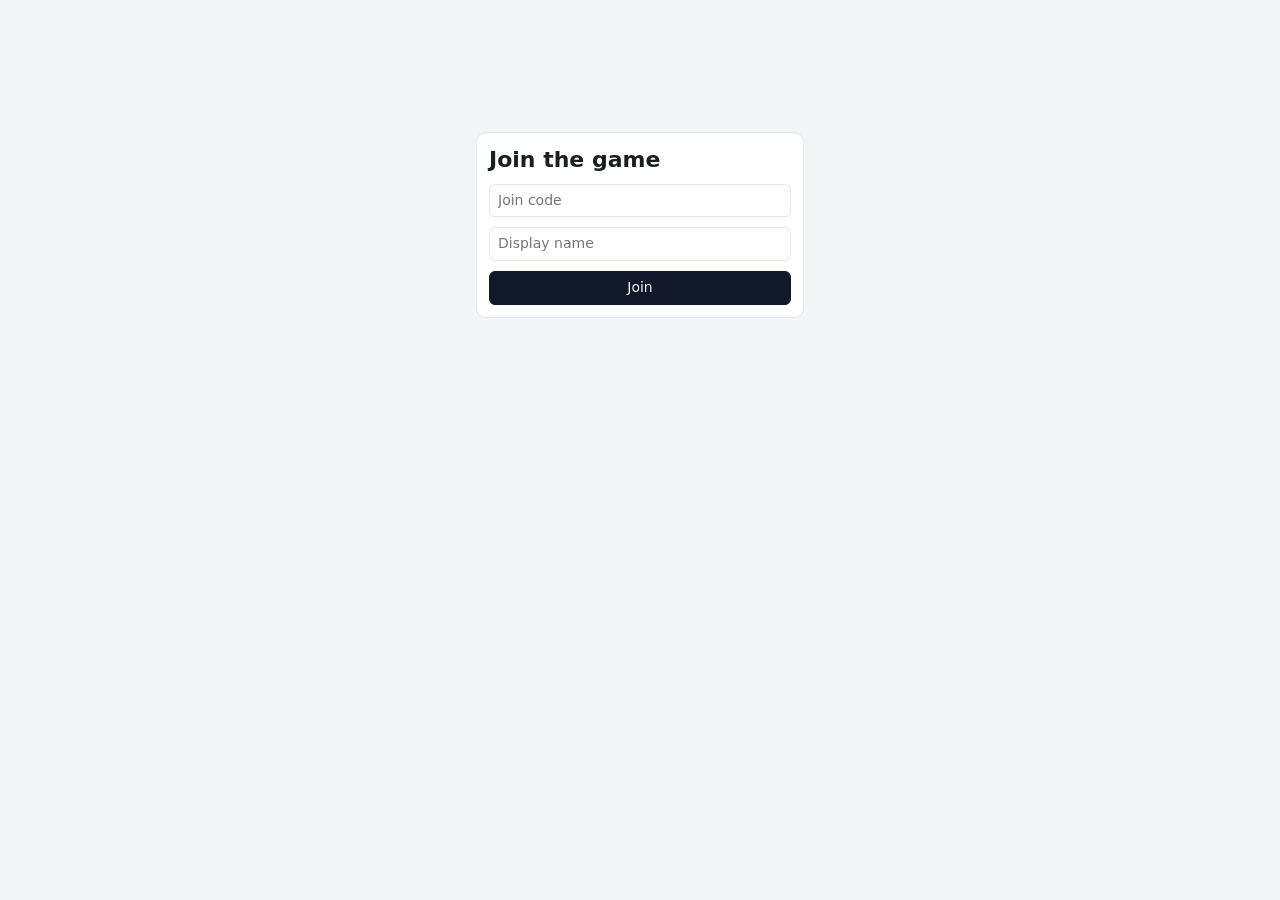
<file: static/index.html>
<!doctype html>
<html lang="en">
<head>
<meta charset="utf-8">
<meta name="viewport" content="width=device-width, initial-scale=1, viewport-fit=cover">
<title>Exchange</title>
<link rel="icon" href="data:,">
<link rel="stylesheet" href="/static/style.css">
</head>
<body>

<div id="join" class="center-card" hidden>
  <div class="panel">
    <h1>Join the game</h1>
    <form id="join-form">
      <input id="join-code" placeholder="Join code" autocomplete="off" autocapitalize="characters" required>
      <input id="join-name" placeholder="Display name" maxlength="24" autocomplete="nickname" required>
      <button class="primary" type="submit">Join</button>
    </form>
  </div>
</div>

<div id="app" hidden>
  <header class="top">
    <span class="brand"><span id="conn" class="dot"></span><span id="sess-code"></span></span>
    <span class="stat"><small>Player</small><b id="me-name"></b></span>
    <span class="stat"><small>Cash</small><b id="me-cash"></b></span>
    <span class="stat"><small>Available</small><b id="me-avail"></b></span>
    <span class="stat"><small>P&amp;L</small><b id="me-pnl"></b></span>
    <span class="spacer"></span>
    <button id="cancel-everything">Cancel all orders</button>
  </header>
  <div id="ended" class="banner" hidden>This session has ended. Everything is read-only.</div>

  <main class="grid">
    <div class="col">
      <section class="panel">
        <div id="tabs" class="tabs"></div>
        <div id="contract-view"></div>
      </section>
      <section class="panel">
        <h2>My open orders</h2>
        <div class="scroll h" id="my-orders"></div>
      </section>
    </div>
    <div class="col">
      <section class="panel">
        <h2>Announcements</h2>
        <ul class="feed scroll h" id="announcements"></ul>
      </section>
      <section class="panel">
        <h2>My positions</h2>
        <div id="my-positions"></div>
      </section>
      <section class="panel">
        <h2>Leaderboard <span class="right muted" id="lb-note"></span></h2>
        <div id="leaderboard"></div>
      </section>
    </div>
  </main>
</div>

<template id="contract-tpl">
  <div class="contract-head">
    <h1 data-f="name"></h1>
    <span data-f="meta" class="muted"></span>
  </div>
  <p data-f="desc" class="muted" style="margin:0 0 10px"></p>
  <div class="trade-area">
    <div class="ladder-box">
      <div class="scroll" style="max-height:440px">
        <table class="ladder">
          <thead><tr><th>Bid size</th><th>Price</th><th>Ask size</th></tr></thead>
          <tbody data-f="ladder"></tbody>
        </table>
      </div>
    </div>
    <div class="entry">
      <div class="lastbox"><span>Last <b data-f="last" class="num"></b></span><span>Mid <b data-f="mid" class="num"></b></span></div>
      <div class="row">
        <label>Price<input data-f="price" type="number" inputmode="numeric"></label>
        <label>Qty<input data-f="qty" type="number" inputmode="numeric" min="1" value="1"></label>
      </div>
      <label class="chk"><input data-f="ioc" type="checkbox"> IOC (fill now or cancel)</label>
      <div class="row">
        <button class="buy" data-act="buy">Buy</button>
        <button class="sell" data-act="sell">Sell</button>
      </div>
      <div class="row">
        <button data-act="mkt-buy">Market buy</button>
        <button data-act="mkt-sell">Market sell</button>
      </div>
      <button data-act="cancel-contract">Cancel my orders here</button>
    </div>
    <div class="tape">
      <h2>Trades</h2>
      <div class="scroll" style="max-height:200px"><table><tbody data-f="tape"></tbody></table></div>
    </div>
  </div>
</template>

<script src="/static/common.js"></script>
<script src="/static/app.js"></script>
</body>
</html>
</file>
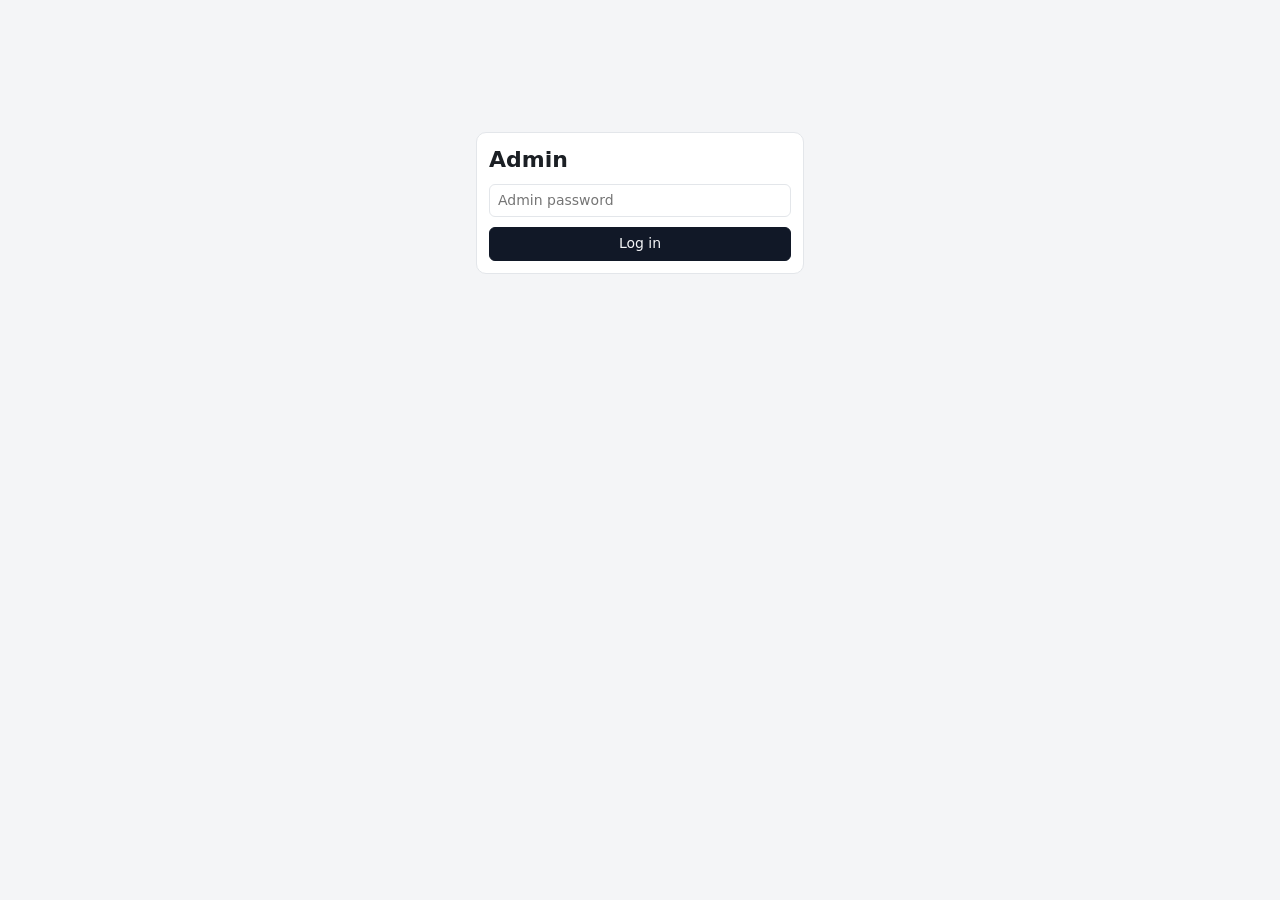
<file: static/admin.html>
<!doctype html>
<html lang="en">
<head>
<meta charset="utf-8">
<meta name="viewport" content="width=device-width, initial-scale=1, viewport-fit=cover">
<title>Exchange admin</title>
<link rel="icon" href="data:,">
<link rel="stylesheet" href="/static/style.css">
</head>
<body>

<div id="login" class="center-card" hidden>
  <div class="panel">
    <h1>Admin</h1>
    <form id="login-form">
      <input id="password" type="password" placeholder="Admin password" autocomplete="current-password" required>
      <button class="primary" type="submit">Log in</button>
    </form>
  </div>
</div>

<div id="app" hidden>
  <header class="top">
    <span class="brand"><span id="conn" class="dot"></span>Exchange admin</span>
    <label class="stat"><small>Session</small><select id="session-select"></select></label>
    <span class="stat"><small>Join code</small><b id="join-code">–</b></span>
    <span class="stat"><small>Status</small><b id="sess-status">–</b></span>
    <span class="spacer"></span>
    <button id="end-session" hidden>End session</button>
    <button id="logout" class="link">Log out</button>
  </header>

  <section id="new-session" class="panel" style="margin:12px 16px" hidden>
    <h2>Start a new session</h2>
    <form id="session-form" class="inline">
      <label>Join code<input id="ns-code" required maxlength="20" autocapitalize="characters"></label>
      <label>Starting cash<input id="ns-cash" type="number" value="10000" min="1" required></label>
      <button class="primary" type="submit">Create session</button>
    </form>
  </section>

  <main class="grid" id="session-view" hidden>
    <div class="col">
      <section class="panel" id="contract-editor">
        <h2 id="ce-title">New contract</h2>
        <form id="contract-form" class="inline">
          <label>Name<input id="ce-name" required maxlength="40"></label>
          <label style="flex:1 1 220px">Description<input id="ce-desc"></label>
          <label>Type<select id="ce-kind"><option value="binary">binary</option><option value="numeric">numeric</option></select></label>
          <label>Min<input id="ce-min" type="number" value="0"></label>
          <label>Max<input id="ce-max" type="number" value="100"></label>
          <label>Tick<input id="ce-tick" type="number" value="1" min="1"></label>
          <button class="primary" type="submit" id="ce-submit">Create</button>
          <button type="button" id="ce-cancel" hidden>Cancel edit</button>
        </form>
      </section>
      <section class="panel">
        <h2>Contracts</h2>
        <div class="scroll" id="contracts"></div>
      </section>
      <section class="panel">
        <h2>Players</h2>
        <div class="scroll" id="players"></div>
      </section>
      <section class="panel">
        <h2>Open orders</h2>
        <div class="scroll h" id="open-orders"></div>
      </section>
      <section class="panel">
        <h2>Order log <span class="right muted">latest 200</span></h2>
        <div class="scroll h" id="order-log"></div>
      </section>
    </div>
    <div class="col">
      <section class="panel" id="announce-panel">
        <h2>Announce</h2>
        <form id="announce-form" class="inline">
          <input id="ann-text" placeholder="e.g. Die 2: 4" maxlength="500" style="flex:1" required>
          <button class="primary" type="submit">Post</button>
        </form>
      </section>
      <section class="panel">
        <h2>Announcements</h2>
        <ul class="feed scroll h" id="announcements"></ul>
      </section>
      <section class="panel">
        <h2>Leaderboard <span class="right muted" id="lb-note"></span></h2>
        <div id="leaderboard"></div>
      </section>
      <section class="panel">
        <h2>Export CSV</h2>
        <div class="inline" style="display:flex;gap:8px;flex-wrap:wrap">
          <button data-export="trades">Trades</button>
          <button data-export="orders">Orders</button>
          <button data-export="results">Final results</button>
        </div>
      </section>
    </div>
  </main>
</div>

<script src="/static/common.js"></script>
<script src="/static/admin.js"></script>
</body>
</html>
</file>
<file: static/style.css>
:root {
  --bg: #f4f5f7; --panel: #fff; --ink: #1b1f24; --muted: #6b7280; --line: #e3e6ea;
  --bid: #1d6fd8; --bid-bg: #e7f0fc; --ask: #c8322b; --ask-bg: #fcebea;
  --accent: #111827; --good: #16833a; --bad: #c8322b; --warn: #b45309; --hl: #fff7d6;
  color-scheme: light;
}
@media (prefers-color-scheme: dark) {
  :root {
    --bg: #0f1216; --panel: #171b21; --ink: #e6e8eb; --muted: #8b939e; --line: #262c34;
    --bid: #5aa2ff; --bid-bg: #142238; --ask: #ff6b62; --ask-bg: #3a1a19;
    --accent: #e6e8eb; --good: #3fbf68; --bad: #ff6b62; --warn: #f0a63a; --hl: #2c2a18;
    color-scheme: dark;
  }
}
* { box-sizing: border-box; }
body {
  margin: 0; background: var(--bg); color: var(--ink);
  font: 14px/1.4 system-ui, -apple-system, "Segoe UI", Roboto, sans-serif;
}
.num, td.n, .ladder td { font-variant-numeric: tabular-nums; }
h2 { font-size: 13px; text-transform: uppercase; letter-spacing: .05em; color: var(--muted);
     margin: 0 0 8px; font-weight: 600; }
h2 .right { float: right; text-transform: none; letter-spacing: 0; }
button, input, select, textarea { font: inherit; color: inherit; }
input, select, textarea {
  background: var(--panel); border: 1px solid var(--line); border-radius: 6px; padding: 6px 8px;
  min-width: 0;
}
button {
  border: 1px solid var(--line); background: var(--panel); border-radius: 6px; padding: 6px 12px;
  cursor: pointer;
}
button:hover:not(:disabled) { border-color: var(--muted); }
button:disabled { opacity: .45; cursor: default; }
button.primary { background: var(--accent); color: var(--bg); border-color: var(--accent); }
button.buy { background: var(--bid); color: #fff; border-color: var(--bid); font-weight: 600; }
button.sell { background: var(--ask); color: #fff; border-color: var(--ask); font-weight: 600; }
button.link { border: 0; background: none; padding: 0 4px; color: var(--muted); }
button.link:hover { color: var(--bad); }
table { width: 100%; border-collapse: collapse; }
th, td { text-align: left; padding: 4px 6px; border-bottom: 1px solid var(--line); white-space: nowrap; }
th { font-weight: 600; color: var(--muted); font-size: 12px; }
td.n, th.n { text-align: right; }
.muted { color: var(--muted); }
.good { color: var(--good); } .bad { color: var(--bad); }
.buyc { color: var(--bid); } .sellc { color: var(--ask); }
.empty { color: var(--muted); padding: 6px 0; }

header.top {
  display: flex; flex-wrap: wrap; gap: 8px 20px; align-items: center;
  padding: 10px 16px; background: var(--panel); border-bottom: 1px solid var(--line);
  position: sticky; top: env(safe-area-inset-top, 0px); z-index: 5;
}
header.top .brand { font-weight: 700; }
header.top .stat { display: flex; flex-direction: column; line-height: 1.15; }
header.top .stat small { color: var(--muted); font-size: 11px; text-transform: uppercase; }
header.top .stat b { font-variant-numeric: tabular-nums; }
header.top .spacer { flex: 1; }
.dot { width: 8px; height: 8px; border-radius: 50%; display: inline-block; background: var(--bad);
       margin-right: 6px; }
.dot.on { background: var(--good); }
.banner { background: var(--hl); padding: 8px 16px; border-bottom: 1px solid var(--line); }

main.grid {
  display: grid; gap: 12px; padding: 12px 16px; max-width: 1400px; margin: 0 auto;
  grid-template-columns: minmax(0, 1.5fr) minmax(0, 1fr);
}
.col { display: flex; flex-direction: column; gap: 12px; min-width: 0; }
.panel { background: var(--panel); border: 1px solid var(--line); border-radius: 10px; padding: 12px;
         min-width: 0; }
.scroll { overflow: auto; }
.scroll.h { max-height: 260px; }

.tabs { display: flex; gap: 6px; overflow-x: auto; padding-bottom: 2px; }
.tabs button { white-space: nowrap; }
.tabs button.active { background: var(--accent); color: var(--bg); border-color: var(--accent); }
.badge { font-size: 11px; padding: 1px 6px; border-radius: 9px; border: 1px solid var(--line);
         color: var(--muted); margin-left: 4px; text-transform: uppercase; }
.badge.open { color: var(--good); border-color: var(--good); }
.badge.halted { color: var(--warn); border-color: var(--warn); }

.contract-head { display: flex; flex-wrap: wrap; gap: 4px 16px; align-items: baseline; margin: 10px 0; }
.contract-head h1 { font-size: 20px; margin: 0; }
.trade-area {
  display: grid; gap: 12px; grid-template-columns: minmax(0, 1fr) minmax(220px, 280px);
  grid-template-areas: "ladder entry" "ladder tape"; grid-template-rows: auto 1fr;
}
.ladder-box { grid-area: ladder; } .entry { grid-area: entry; } .tape { grid-area: tape; }

.ladder td { text-align: center; padding: 2px 6px; cursor: pointer; border-bottom: 1px solid var(--line); }
.ladder th { text-align: center; }
.ladder td.bq { color: var(--bid); width: 38%; }
.ladder td.aq { color: var(--ask); width: 38%; }
.ladder td.bq.has { background: var(--bid-bg); font-weight: 600; }
.ladder td.aq.has { background: var(--ask-bg); font-weight: 600; }
.ladder td.px { font-weight: 600; }
.ladder tr.last td.px { outline: 2px solid var(--accent); outline-offset: -2px; border-radius: 3px; }
.ladder tr:hover td { filter: brightness(.96); }
.ladder tr.gap td { cursor: default; color: var(--muted); padding: 0; line-height: 1; border: 0; }
.ladder .mine { font-size: 11px; color: var(--muted); margin-left: 3px; }

.entry { display: flex; flex-direction: column; gap: 8px; }
.entry label { display: flex; flex-direction: column; gap: 2px; font-size: 12px; color: var(--muted); }
.entry input[type=number] { font-size: 16px; }
.entry .row { display: flex; gap: 8px; }
.entry .row > * { flex: 1; }
.entry .chk { flex-direction: row; align-items: center; gap: 6px; }
.lastbox { display: flex; justify-content: space-between; font-size: 13px; }

.feed { list-style: none; margin: 0; padding: 0; }
.feed li { padding: 6px 0; border-bottom: 1px solid var(--line); }
.feed li time { color: var(--muted); font-size: 12px; margin-right: 8px; font-variant-numeric: tabular-nums; }
.feed li.fresh { animation: flash 2s ease-out; }
@keyframes flash { from { background: var(--hl); } to { background: transparent; } }
tr.me td { background: var(--hl); }

.center-card { max-width: 360px; margin: 12vh auto; padding: 24px 16px; }
.center-card form { display: flex; flex-direction: column; gap: 10px; }
.center-card h1 { margin: 0 0 8px; font-size: 22px; }

#toast { position: fixed; left: 50%; bottom: calc(16px + env(safe-area-inset-bottom, 0px));
         transform: translateX(-50%); display: flex; flex-direction: column; gap: 6px;
         z-index: 20; width: min(560px, calc(100% - 32px)); }
#toast div { background: var(--accent); color: var(--bg); padding: 10px 14px; border-radius: 8px;
             box-shadow: 0 4px 16px rgba(0,0,0,.2); }
#toast div.err { background: var(--bad); color: #fff; }

form.inline { display: flex; flex-wrap: wrap; gap: 8px; align-items: end; }
form.inline label { display: flex; flex-direction: column; font-size: 12px; color: var(--muted); gap: 2px; }
form.inline input[type=number] { width: 90px; }

@media (max-width: 900px) {
  main.grid { grid-template-columns: minmax(0, 1fr); padding: 10px 12px; }
  .trade-area { grid-template-columns: minmax(0, 1fr); grid-template-areas: "entry" "ladder" "tape"; }
}
</file>
